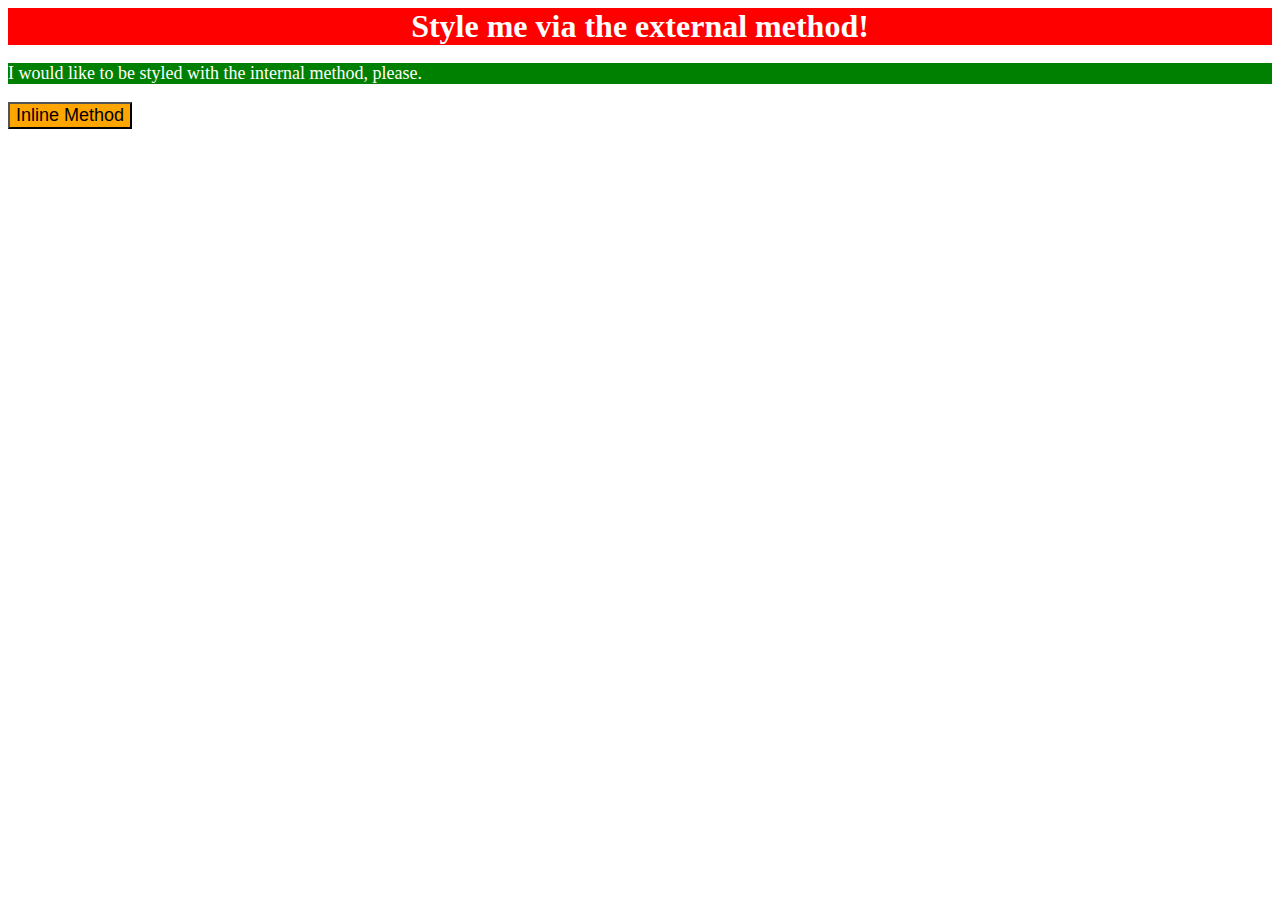
<file: foundations/intro-to-css/01-css-methods/index.html>
<!DOCTYPE html>
<html lang="en">
  <head>
    <meta charset="UTF-8">
    <meta http-equiv="X-UA-Compatible" content="IE=edge">
    <meta name="viewport" content="width=device-width, initial-scale=1.0">

    <link rel="stylesheet" href="./styles.css">

    <title>Methods for Adding CSS</title>

    <style>
      p {
        background-color: green;
        color: white;
        font-size: 18px;
      }
    </style>
  </head>
  <body>
    <div>Style me via the external method!</div>
    <p>I would like to be styled with the internal method, please.</p>
    <button style="background-color: orange; font-size: 18px;">Inline Method</button>
  </body>
</html>
</file>
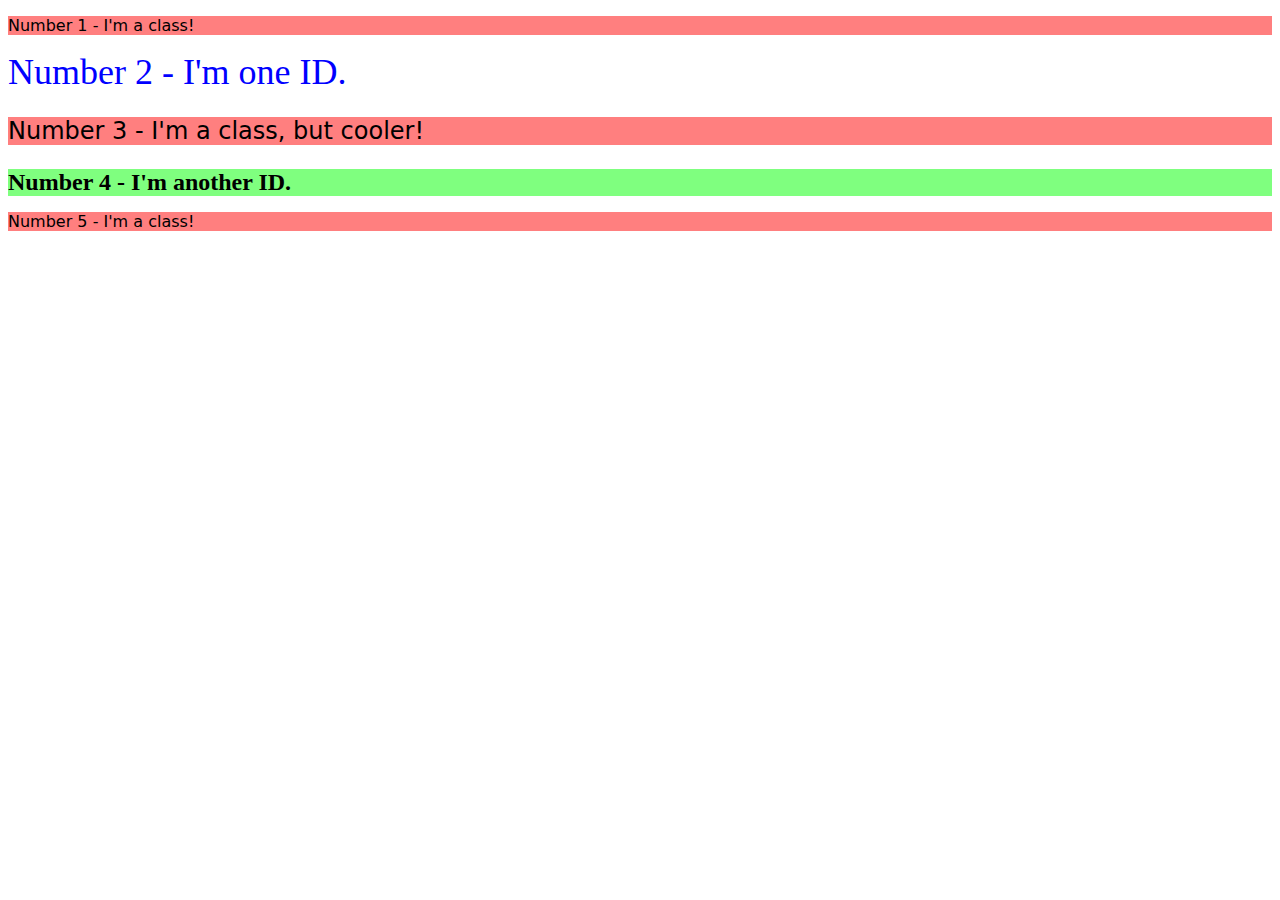
<file: foundations/intro-to-css/02-class-id-selectors/index.html>
<!DOCTYPE html>
<html lang="en">
  <head>
    <meta charset="UTF-8">
    <meta http-equiv="X-UA-Compatible" content="IE=edge">
    <meta name="viewport" content="width=device-width, initial-scale=1.0">
    <title>Class and ID Selectors</title>
    <link rel="stylesheet" href="style.css">
  </head>
  <body>
    <p class="odd">Number 1 - I'm a class!</p>
    <div id="num2">Number 2 - I'm one ID.</div>
    <p class="odd num3">Number 3 - I'm a class, but cooler!</p>
    <div id="num4">Number 4 - I'm another ID.</div>
    <p class="odd">Number 5 - I'm a class!</p>
  </body>
</html>
</file>
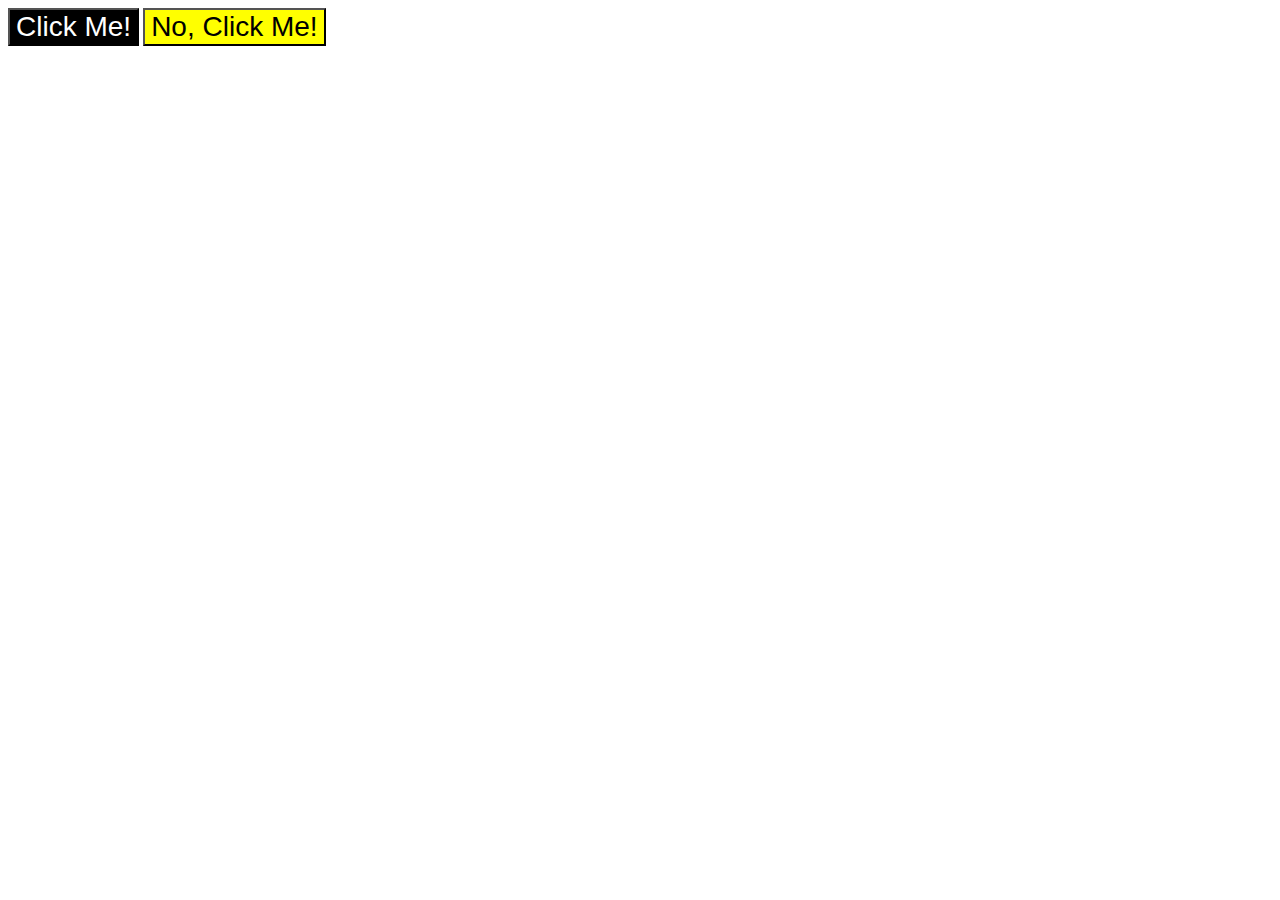
<file: foundations/intro-to-css/03-grouping-selectors/index.html>
<!DOCTYPE html>
<html lang="en">
  <head>
    <meta charset="UTF-8">
    <meta http-equiv="X-UA-Compatible" content="IE=edge">
    <meta name="viewport" content="width=device-width, initial-scale=1.0">
    <title>Grouping Selectors</title>
    <link rel="stylesheet" href="style.css">
  </head>
  <body>
    <button class="click">Click Me!</button>
    <button class="no_click">No, Click Me!</button>
  </body>
</html>
</file>
<file: foundations/intro-to-css/01-css-methods/styles.css>
/* styles.css */

div {
  color: white;
  background-color: red;
  font-size: 32px;
  font-weight: bold;
  text-align: center;
}
</file>
<file: foundations/intro-to-css/02-class-id-selectors/style.css>
/* styles.css */

.odd {
  background-color: rgb(255,0,0,0.5);
  font-family: Verdana, "DejaVu Sans", sans-serif;
}

#num2 {
  color: rgb(0,0,255);
  font-size: 36px;
}

.num3 {
  font-size: 24px;
}

#num4 {
  background-color: rgb(0,255,0,0.5);
  font-size: 24px;
  font-weight: bold;
}
</file>
<file: foundations/intro-to-css/03-grouping-selectors/style.css>
/* styles.css */

.click,
.no_click {
  font-size: 28px;
  font-family: Helvetica, Times New Roman, sans-serif;
}

.click {
  background-color: black;
  color: white;
}

.no_click {
  background-color: yellow;
}
</file>
